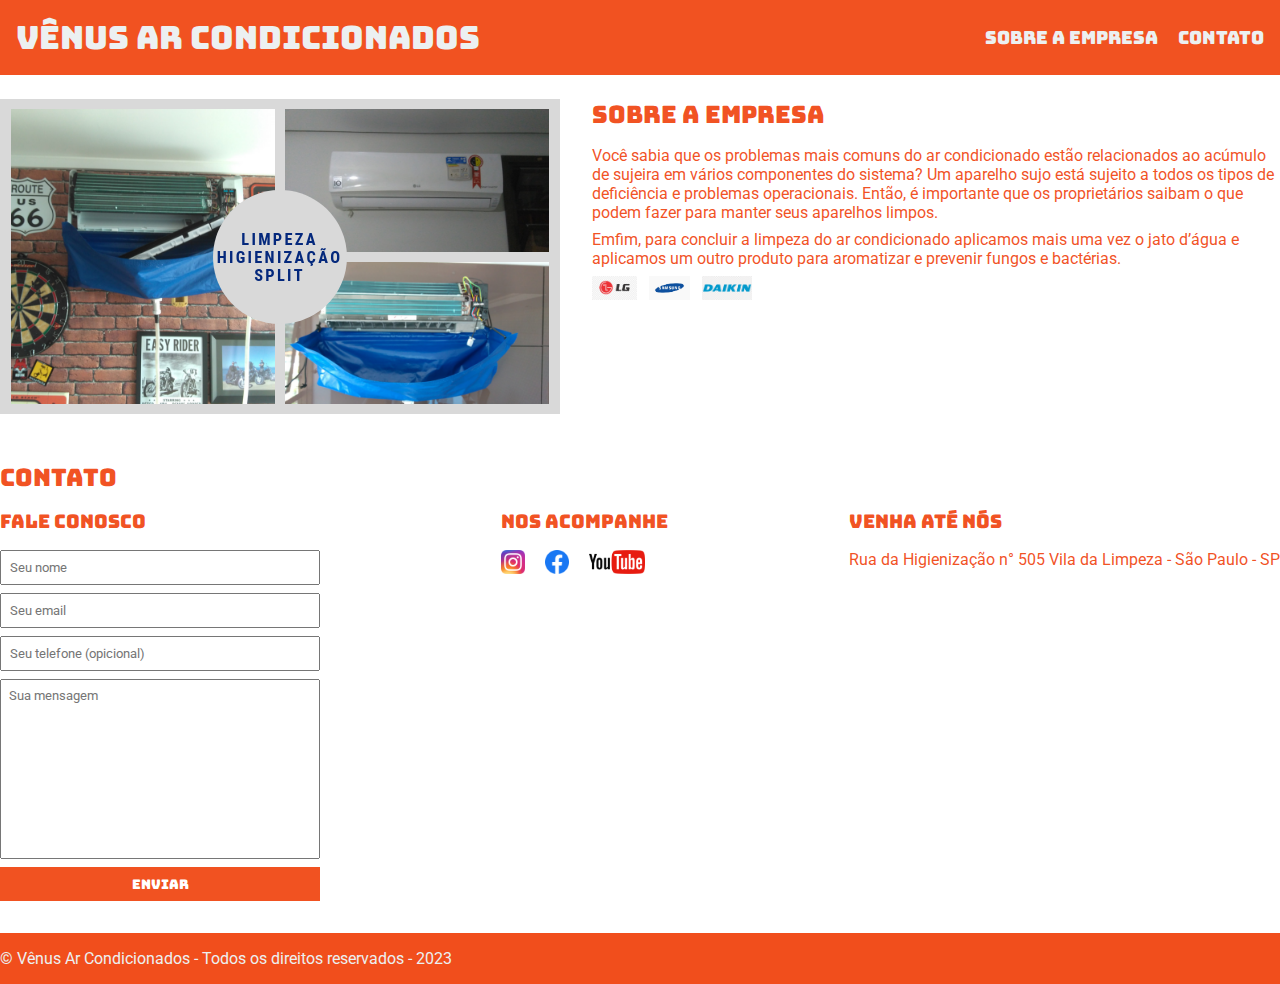
<file: index.html>
<!DOCTYPE html>
<html lang="pt br">
<head>
    <meta charset="UTF-8">
    <meta http-equiv="X-UA-Compatible" content="IE=edge">
    <meta name="viewport" content="width=device-width, initial-scale=1.0">
    <title>Higienização</title>
    <link rel="stylesheet" href="./main.css">
    <link rel="preconnect" href="https://fonts.googleapis.com">
<link rel="preconnect" href="https://fonts.gstatic.com" crossorigin>
<link href="https://fonts.googleapis.com/css2?family=Bungee&family=Roboto&display=swap" rel="stylesheet">
</head>
<body>
    <header>
      <div class="container">
        <h1>Vênus Ar Condicionados</h1>
        <nav>
            <ul>
                <li>
                    <a href="#">Sobre a Empresa</a>
                </li>
                <li>
                    <a href="#">Contato</a>
                </li>
            </ul>
        </nav>
      </div>
    </header>
    <section>
        <div class="container">
            <img class="store-front" src="./fotos/Limpeza-higienização-Split-em-Florianópolis.png" alt="Foto de evaporadora limpa"/>
            <div>
                <h2>Sobre a Empresa</h2>
                <p>
                    Você sabia que os problemas mais comuns do ar condicionado estão relacionados ao acúmulo de sujeira em vários componentes do sistema? Um aparelho sujo está sujeito a todos os tipos de deficiência e problemas operacionais. Então, é importante que os proprietários saibam o que podem fazer para manter seus aparelhos limpos. 
                </p>
                <p>
                    Emfim, para concluir a limpeza do ar condicionado aplicamos mais uma vez o jato d’água e aplicamos um outro produto para aromatizar e prevenir fungos e bactérias.
                </p>
                <ul class="brands-list">
                    <li><img src="./fotos/lg-logo-png-5a3555a6815f44.6061450515134447745299.jpg" alt="logo lg"/></li>
                    <li><img src="./fotos/samsung-logo-1993.jpg" alt="logo sansung"/></li>
                    <li><img src="./fotos/daikin.png" alt="logo daikin"/></li>
                </ul>
            </div>
        </div>
    </section>
    <section id="contact" >
        <div class="container">
            <h2>Contato</h2>
            <div class="contact-methods">
                <div>
                    <h3>Fale Conosco</h3>
                    <form>
                        <input type="text" placeholder="Seu nome"required/>
                        <input type="email"placeholder="Seu email"required/>
                        <input type="tel"placeholder="Seu telefone (opicional)"/>
                        <textarea placeholder="Sua mensagem"required></textarea>
                        <button type="submit">Enviar</button>
                    </form>
                </div>
                <div>
                   <h3>Nos acompanhe</h3>
                    <ul class="social-links">
                       
                        <li>
                            <a href="#" title="Siga-nos no Instagram">
                            <img src="./fotos/instagram.png" alt="logo do instagram"/>
                            </a>
                        </li>
                        <li>
                            <a href="#" title="Siga-nos no Facebok">
                            <img src="./fotos/facebook.png" alt="logo do facebok"/>
                            </a>
                        </li>
                        <li>
                            <a href="#" title="Visite nosso canal no youtube">
                            <img src="./fotos/youtube.png" alt="logo do youtube"/>
                            </a>
                        </li>
                    </ul>
                </div>
                <div>
                    <h3>Venha até nós</h3>
                    <p>
                        Rua da Higienização n° 505 Vila da Limpeza - São Paulo - SP
                    </p>
                </div>
            </div>
        </div>
    </section>
    <footer> 
        <div class="container">
            <p>
                &copy; Vênus Ar Condicionados - Todos os direitos reservados - 2023
            </p>
        </div>
    </footer>
</body>
</html>
</file>
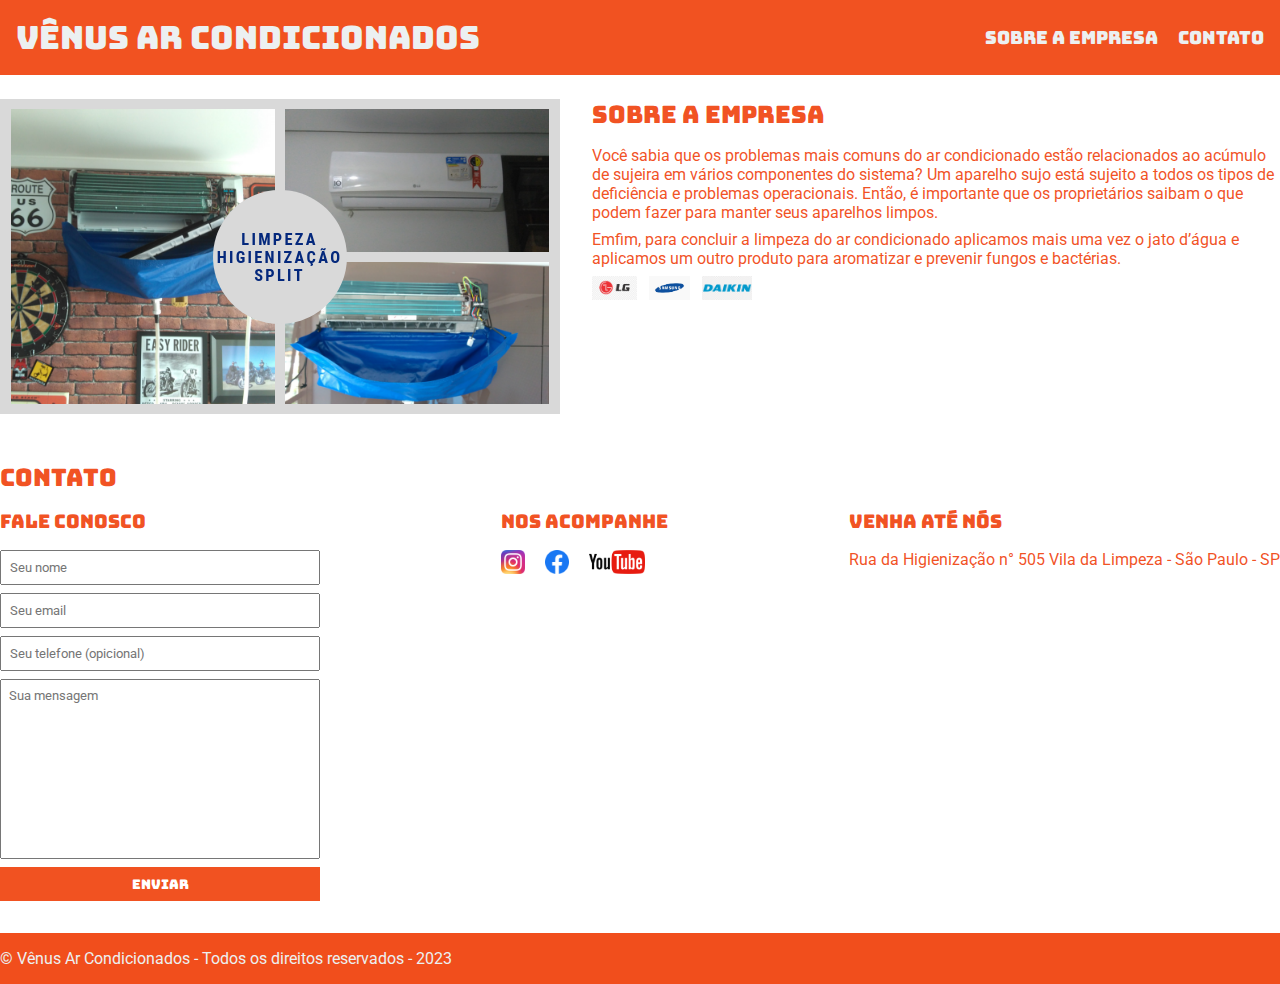
<file: fotos/index.html>
<!DOCTYPE html>
<html lang="pt br">
<head>
    <meta charset="UTF-8">
    <meta http-equiv="X-UA-Compatible" content="IE=edge">
    <meta name="viewport" content="width=device-width, initial-scale=1.0">
    <title>Higienização</title>
    <link rel="stylesheet" href="./main.css">
    <link rel="preconnect" href="https://fonts.googleapis.com">
<link rel="preconnect" href="https://fonts.gstatic.com" crossorigin>
<link href="https://fonts.googleapis.com/css2?family=Bungee&family=Roboto&display=swap" rel="stylesheet">
</head>
<body>
    <header>
      <div class="container">
        <h1>Vênus Ar Condicionados</h1>
        <nav>
            <ul>
                <li>
                    <a href="#">Sobre a Empresa</a>
                </li>
                <li>
                    <a href="#">Contato</a>
                </li>
            </ul>
        </nav>
      </div>
    </header>
    <section>
        <div class="container">
            <img class="store-front" src="./Limpeza-higienização-Split-em-Florianópolis.png" alt="Foto de evaporadora limpa"/>
            <div>
                <h2>Sobre a Empresa</h2>
                <p>
                    Você sabia que os problemas mais comuns do ar condicionado estão relacionados ao acúmulo de sujeira em vários componentes do sistema? Um aparelho sujo está sujeito a todos os tipos de deficiência e problemas operacionais. Então, é importante que os proprietários saibam o que podem fazer para manter seus aparelhos limpos. 
                </p>
                <p>
                    Emfim, para concluir a limpeza do ar condicionado aplicamos mais uma vez o jato d’água e aplicamos um outro produto para aromatizar e prevenir fungos e bactérias.
                </p>
                <ul class="brands-list">
                    <li><img src="./lg-logo-png-5a3555a6815f44.6061450515134447745299.jpg" alt="logo lg"/></li>
                    <li><img src="./samsung-logo-1993.jpg" alt="logo sansung"/></li>
                    <li><img src="./daikin.png" alt="logo daikin"/></li>
                </ul>
            </div>
        </div>
    </section>
    <section id="contact" >
        <div class="container">
            <h2>Contato</h2>
            <div class="contact-methods">
                <div>
                    <h3>Fale Conosco</h3>
                    <form>
                        <input type="text" placeholder="Seu nome"required/>
                        <input type="email"placeholder="Seu email"required/>
                        <input type="tel"placeholder="Seu telefone (opicional)"/>
                        <textarea placeholder="Sua mensagem"required></textarea>
                        <button type="submit">Enviar</button>
                    </form>
                </div>
                <div>
                   <h3>Nos acompanhe</h3>
                    <ul class="social-links">
                       
                        <li>
                            <a href="#" title="Siga-nos no Instagram">
                            <img src="./instagram.png" alt="logo do instagram"/>
                            </a>
                        </li>
                        <li>
                            <a href="#" title="Siga-nos no Facebok">
                            <img src="./facebook.png" alt="logo do facebok"/>
                            </a>
                        </li>
                        <li>
                            <a href="#" title="Visite nosso canal no youtube">
                            <img src="./youtube.png" alt="logo do youtube"/>
                            </a>
                        </li>
                    </ul>
                </div>
                <div>
                    <h3>Venha até nós</h3>
                    <p>
                        Rua da Higienização n° 505 Vila da Limpeza - São Paulo - SP
                    </p>
                </div>
            </div>
        </div>
    </section>
    <footer> 
        <div class="container">
            <p>
                &copy; Vênus Ar Condicionados - Todos os direitos reservados - 2023
            </p>
        </div>
    </footer>
</body>
</html>
</file>
<file: main.css>
*{
    margin:0;
    padding:0;
    box-sizing:border-box;/**/
}
header{
    padding:16px;
    background-color:#f0420dea;/**/
    color:#ecf0f1;
}
header nav li{
    font-size:18px;
    display:inline;/**/
    margin-left:16px;    
}
header nav li a{
    text-decoration:none;/**/
    color:#ecf0f1;
}
header h1{
    font-weight: normal;/**/
}

header,
section h2,
section h3,
form button{
    font-family: 'Bungee', cursive;/**/
    font-weight:normal;
  
}
body, input, textarea {
    font-family: 'Roboto', sans-serif;/**/
}

.container {
    max-width: 1280px;
    width:100%;
    margin:auto;
}
header .container{
    display:flex;
    align-items:center;
    justify-content:space-between;/**/
}
.brands-list img{/**/
    height:24px;
}
.brands-list li {
    display:inline;
    margin-right:8px;/**/
}
section .container{   
    display:flex;
    align-items: flex-start;/**/
    justify-content: inline;   
}
section{
    padding:24px 0;  
    color:#f0420dea; /**/
}
section h2{
    margin-bottom:16px;/**/
    color:#f0420dea;
}
section p{
    margin-bottom:8px;/**/
}
.store-front{
    margin-right:32px;/**/
}
.social-links img{/**/
    height:24px;
}
#contact .container{/**/
    display:block;
}
.contact-methods{
    display:flex;
    justify-content: space-between;/**/
}
form input,
form textarea,
form button{
    display:block;
    width:320px;
    margin-bottom:8px;/**/
    padding:8px
}
form textarea{
    height:180px;/**/
    resize:none;
}
.social-links li,
.social-links li a{/**/
    display:inline;
    margin-right:8px;
    text-decoration: none; 
}
section h3{
    margin-bottom:16px; /**/
}
form button{
    background-color:#f0420dea;/**/
    color:#fff;   
    border:none;
    cursor:pointer;  
}
form button:hover{
    background-color:#f0420daf;/**/
}
input:focus, textarea:focus{
    outline-color:#f0420daf;/**/
}
footer {
    background-color:#f0420def;/**/
    color:#ecf0f1;
    padding:16px 0;
}
</file>
<file: fotos/main.css>
*{
    margin:0;
    padding:0;
    box-sizing:border-box;/**/
}
header{
    padding:16px;
    background-color:#f0420dea;/**/
    color:#ecf0f1;
}
header nav li{
    font-size:18px;
    display:inline;/**/
    margin-left:16px;    
}
header nav li a{
    text-decoration:none;/**/
    color:#ecf0f1;
}
header h1{
    font-weight: normal;/**/
}

header,
section h2,
section h3,
form button{
    font-family: 'Bungee', cursive;/**/
    font-weight:normal;
  
}
body, input, textarea {
    font-family: 'Roboto', sans-serif;/**/
}

.container {
    max-width: 1280px;
    width:100%;
    margin:auto;
}
header .container{
    display:flex;
    align-items:center;
    justify-content:space-between;/**/
}
.brands-list img{/**/
    height:24px;
}
.brands-list li {
    display:inline;
    margin-right:8px;/**/
}
section .container{   
    display:flex;
    align-items: flex-start;/**/
    justify-content: inline;   
}
section{
    padding:24px 0;  
    color:#f0420dea; /**/
}
section h2{
    margin-bottom:16px;/**/
    color:#f0420dea;
}
section p{
    margin-bottom:8px;/**/
}
.store-front{
    margin-right:32px;/**/
}
.social-links img{/**/
    height:24px;
}
#contact .container{/**/
    display:block;
}
.contact-methods{
    display:flex;
    justify-content: space-between;/**/
}
form input,
form textarea,
form button{
    display:block;
    width:320px;
    margin-bottom:8px;/**/
    padding:8px
}
form textarea{
    height:180px;/**/
    resize:none;
}
.social-links li,
.social-links li a{/**/
    display:inline;
    margin-right:8px;
    text-decoration: none; 
}
section h3{
    margin-bottom:16px; /**/
}
form button{
    background-color:#f0420dea;/**/
    color:#fff;   
    border:none;
    cursor:pointer;  
}
form button:hover{
    background-color:#f0420daf;/**/
}
input:focus, textarea:focus{
    outline-color:#f0420daf;/**/
}
footer {
    background-color:#f0420def;/**/
    color:#ecf0f1;
    padding:16px 0;
}
</file>
